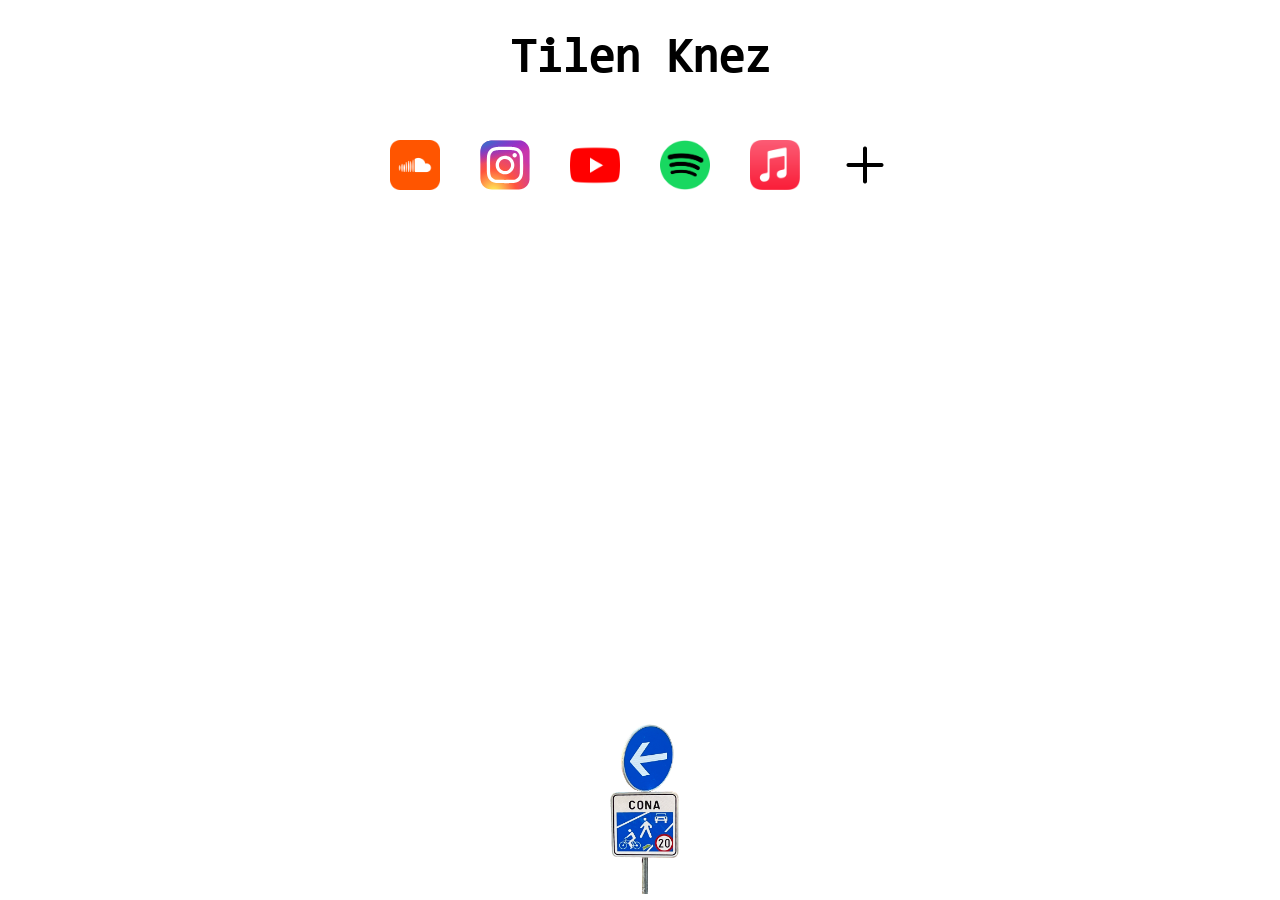
<file: index.html>
<!DOCTYPE html>
<html lang="en">
<head>
    <meta charset="UTF-8">
    <meta name="viewport" content="width=device-width, initial-scale=1.0">
    <title>Tilen Knez</title>
    <link rel="stylesheet" href="styles.css">
</head>
<body>

    <h1 class="test">Tilen Knez</h1>
    <div class="centered-div">
        <a class="ikonice" href="https://soundcloud.com/tilen-knez" target="_blank" rel="noopener noreferrer">
            <img class="ikonice" src="images/soundcloud.png" alt="soundcloud link">
                </a>
         </a>
        <a class="ikonice" href="https://music.apple.com/hr/artist/tilen-knez/1768311502" target="_blank" rel="noopener noreferrer">
            <img class="ikonice" src="images/instagram.svg" alt="instagram link">
        </a>
        <a class="ikonice" href="https://www.youtube.com/@tilenknez" target="_blank" rel="noopener noreferrer">
            <img class="ikonice" src="images/youtube.png" alt="youtube link">
        </a>
        <a class="ikonice" href="https://open.spotify.com/artist/3qGmxW8u6UTeoNa1O4MRJo" target="_blank" rel="noopener noreferrer">
            <img class="ikonice" src="images/spotify.png" alt="spotify link">

        </a>
        <a class="ikonice" href="https://music.apple.com/hr/artist/tilen-knez/1768311502" target="_blank" rel="noopener noreferrer">
            <img class="ikonice" src="images/apple_music.png" alt="apple music link">
        </a>
        <a class="ikonice" href="scene/about.html">
            <img class="ikonice" src="images/plus.png" alt="idek yet">
        </a>
    </div>

    <footer>
<a class="znak" href="https://www.instagram.com/conadvajset/">
            <img class="znak" src="images/cona20.png" alt="idek yet">
        </a>

    </footer>
    
</body>
</html>
</file>
<file: styles.css>
@font-face {
  font-family: 'Consola';
  src: url('Consolas-Font/CONSOLA.TTF') format('truetype');
}

* {
  font-family: 'Consola';
}

.test {
    text-align: center;
    color: black;
    background-color: transparent;
    font-size: 48px;
    
}

.centered-div {
    height: 100 px;
    display: flex;
    justify-content: center;
    align-items: center;
}

a {
    padding: 10px;
    border-radius: 10%;
    margin: 10px;

}

.ikonice {
    width: 50px;
    height: 50px;
}

* {
    background-color: white;
}

footer {
    position: fixed;
  bottom: 0;
  text-align: center;

  width: 100%;
}

header {
    position: fixed;
  top: 0;
  text-align: center;

  width: 100%;
}

.znak {
    height: 200px;
    width: 200px;
}
</file>
